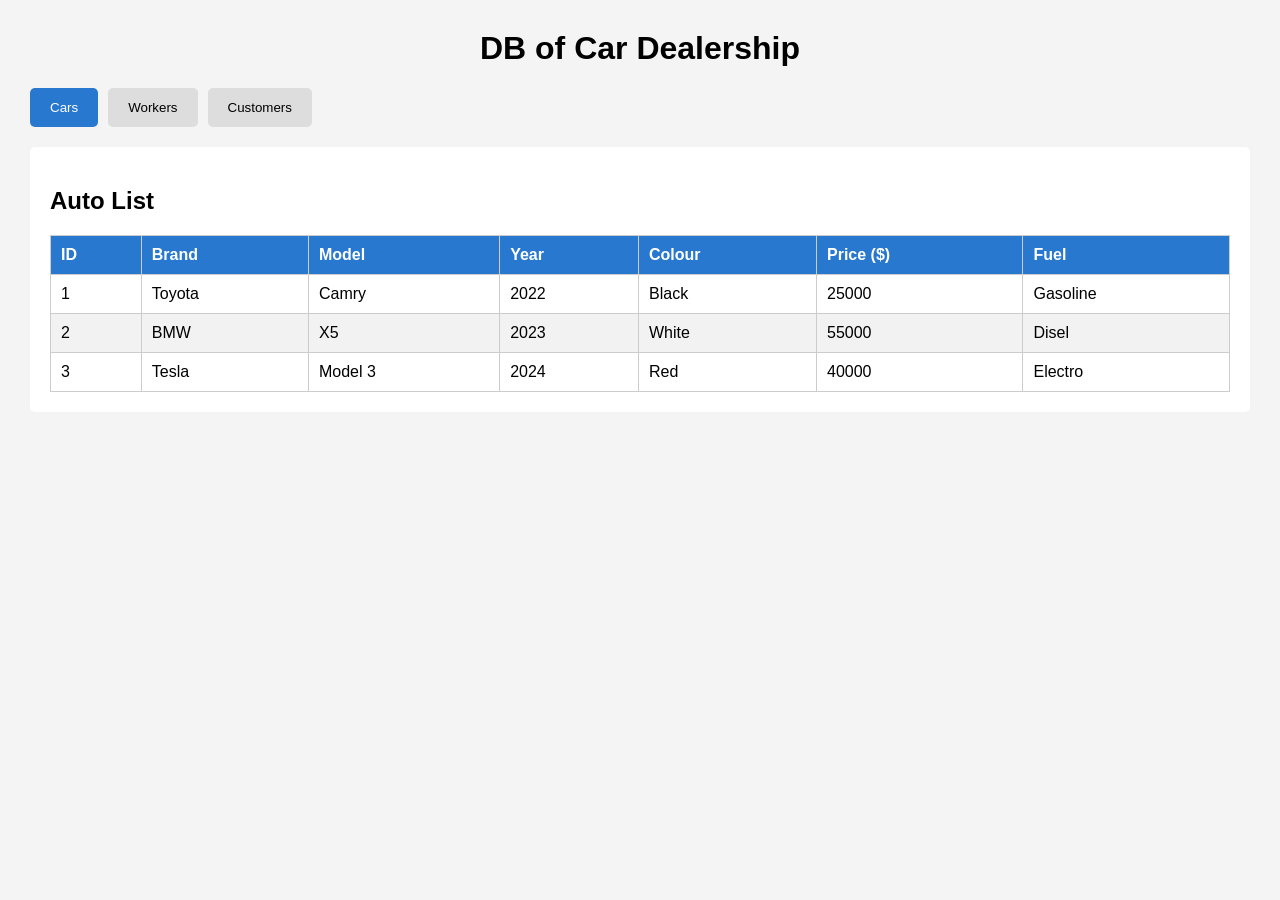
<file: index.html>
<!DOCTYPE html>
<html lang="uk">
<head>
    <meta charset="UTF-8">
    <meta name="viewport" content="width=device-width, initial-scale=1.0">
    <title>Car Dealership</title>
    <link rel="stylesheet" href="style.css">
    <script src="script.js" defer></script>
</head>
<body>
    <h1>DB of Car Dealership</h1>

    <div class="tabs">
        <button class="tab active" data-tab="cars">
            Cars
        </button>
        <button class="tab" data-tab="employees">
            Workers
        </button>
        <button class="tab" data-tab="clients">
            Customers
        </button>
    </div>

    <section id="cars" class="tab-content active">
        <h2>Auto List</h2>
        <table>
            <thead>
                <tr>
                    <th>ID</th>
                    <th>Brand</th>
                    <th>Model</th>
                    <th>Year</th>
                    <th>Colour</th>
                    <th>Price ($)</th>
                    <th>Fuel</th>
                </tr>
            </thead>
            <tbody id="cars-body"></tbody>
        </table>
    </section>

    <section id="employees" class="tab-content">
        <h2>List of Workers</h2>
        <table>
            <thead>
                <tr>
                    <th>ID</th>
                    <th>Name</th>
                    <th>Surname</th>
                    <th>Position</th>
                    <th>Phone</th>
                    <th>Salary ($)</th>
                    <th>Date of Acceptance</th>
                </tr>
            </thead>
            <tbody id="employees-body"></tbody>
        </table>
    </section>

    <section id="clients" class="tab-content">
        <h2>Customer list</h2>
        <table>
            <thead>
                <tr>
                    <th>ID</th>
                    <th>Name</th>
                    <th>Surname</th>
                    <th>Phone</th>
                    <th>E-mail</th>
                    <th>City</th>
                    <th>Date of Registration</th>
                </tr>
            </thead>
            <tbody id="clients-body"></tbody>
        </table>
    </section>
</body>
</html>
</file>
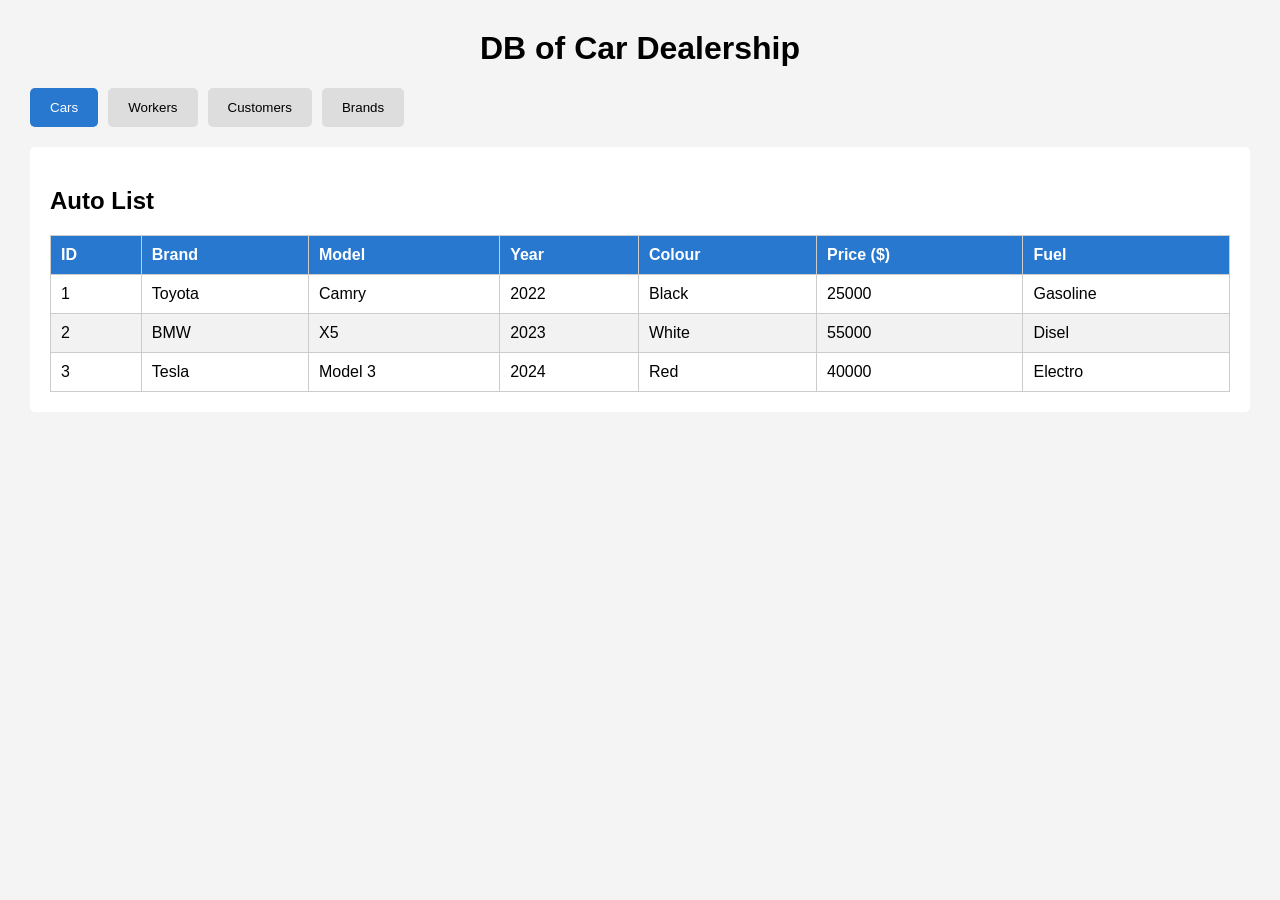
<file: Lab1/index.html>
<!DOCTYPE html>
<html lang="uk">
<head>
    <meta charset="UTF-8">
    <meta name="viewport" content="width=device-width, initial-scale=1.0">
    <title>Car Dealership</title>
    <link rel="stylesheet" href="style.css">
    <script src="script.js" defer></script>
</head>
<body>
    <h1>DB of Car Dealership</h1>

    <div class="tabs">
        <button class="tab active" data-tab="cars">
            Cars
        </button>
        <button class="tab" data-tab="employees">
            Workers
        </button>
        <button class="tab" data-tab="clients">
            Customers
        </button>
        <button class="tab" data-tab="brands">
            Brands
        </button>
    </div>

    <section id="cars" class="tab-content active">
        <h2>Auto List</h2>
        <table>
            <thead>
                <tr>
                    <th>ID</th>
                    <th>Brand</th>
                    <th>Model</th>
                    <th>Year</th>
                    <th>Colour</th>
                    <th>Price ($)</th>
                    <th>Fuel</th>
                </tr>
            </thead>
            <tbody id="cars-body"></tbody>
        </table>
    </section>

    <section id="employees" class="tab-content">
        <h2>List of Workers</h2>
        <table>
            <thead>
                <tr>
                    <th>ID</th>
                    <th>Name</th>
                    <th>Surname</th>
                    <th>Position</th>
                    <th>Phone</th>
                    <th>Salary ($)</th>
                    <th>Date of Acceptance</th>
                </tr>
            </thead>
            <tbody id="employees-body"></tbody>
        </table>
    </section>

    <section id="clients" class="tab-content">
        <h2>Customer list</h2>
        <table>
            <thead>
                <tr>
                    <th>ID</th>
                    <th>Name</th>
                    <th>Surname</th>
                    <th>Phone</th>
                    <th>E-mail</th>
                    <th>City</th>
                    <th>Date of Registration</th>
                </tr>
            </thead>
            <tbody id="clients-body"></tbody>
        </table>
    </section>

    <section id="brands" class="tab-content">
        <h2>Brand List</h2>
        <table>
            <thead>
                <tr>
                    <th>ID</th>
                    <th>Name</th>
                    <th>Producer</th>
                    <th>Country</th>
                    <th>Date of Registration</th>
                </tr>
            </thead>
            <tbody id="brands-body"></tbody>
        </table>
    </section>
</body>
</html>
</file>
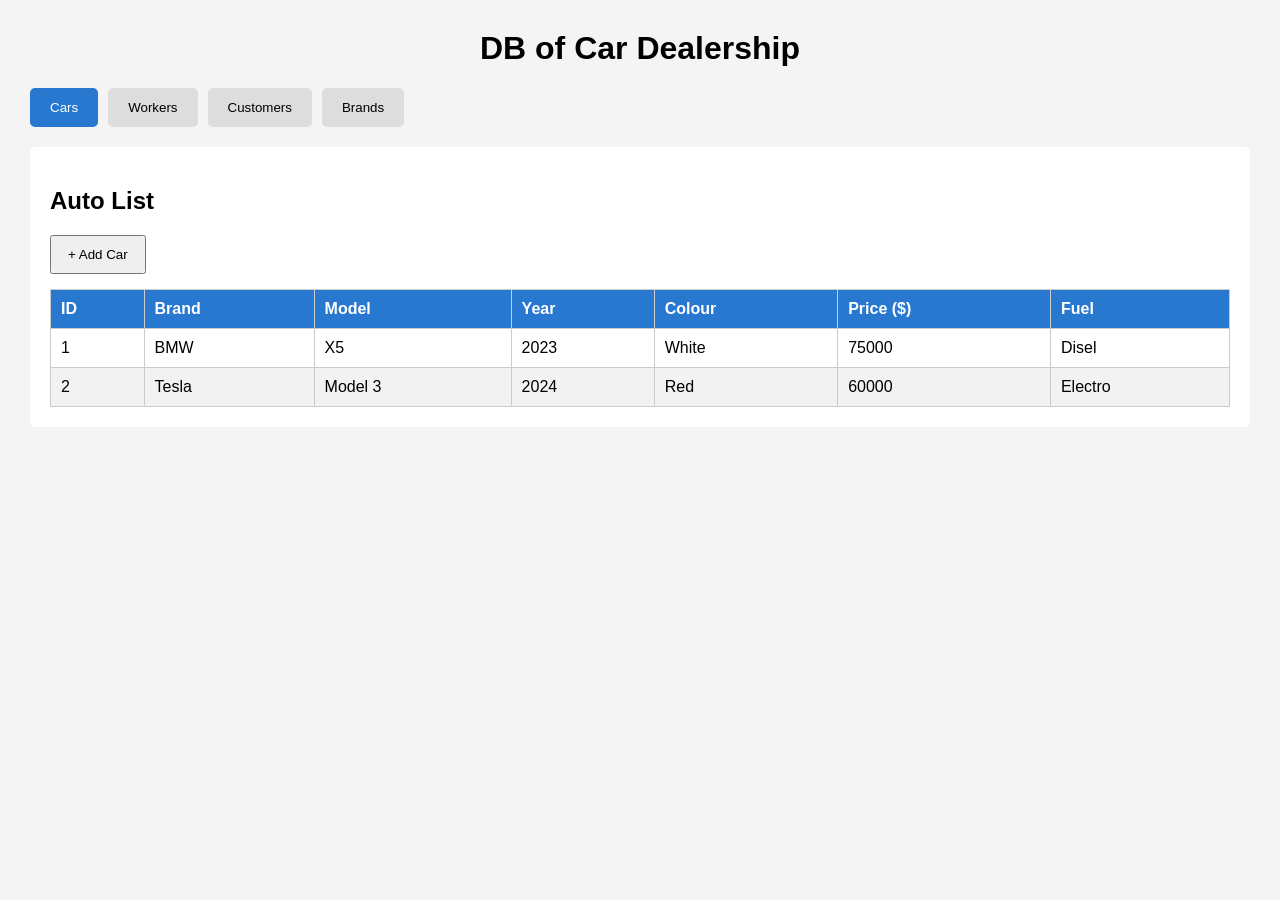
<file: Lab2/index.html>
<!DOCTYPE html>
<html lang="uk">
<head>
    <meta charset="UTF-8">
    <meta name="viewport" content="width=device-width, initial-scale=1.0">
    <title>Car Dealership</title>
    <link rel="stylesheet" href="style.css">
    <script src="script.js" defer></script>
</head>
<body>
    <h1>DB of Car Dealership</h1>

    <div class="tabs">
        <button class="tab active" data-tab="cars">
            Cars
        </button>
        <button class="tab" data-tab="employees">
            Workers
        </button>
        <button class="tab" data-tab="clients">
            Customers
        </button>
        <button class="tab" data-tab="brands">
            Brands
        </button>
    </div>

    <section id="cars" class="tab-content active">
        <h2>Auto List</h2>
        <button type="button" class="add-button" data-entity="cars">
        + Add Car 
        </button>
        <table>
            <thead>
                <tr>
                    <th>ID</th>
                    <th>Brand</th>
                    <th>Model</th>
                    <th>Year</th>
                    <th>Colour</th>
                    <th>Price ($)</th>
                    <th>Fuel</th>
                </tr>
            </thead>
            <tbody id="cars-body"></tbody>
        </table>
    </section>

    <section id="employees" class="tab-content">
        <h2>List of Workers</h2>
        <button type="button" class="add-button" data-entity="employees">
            + Add Worker
        </button>
        <table>
            <thead>
                <tr>
                    <th>ID</th>
                    <th>Name</th>
                    <th>Surname</th>
                    <th>Position</th>
                    <th>Phone</th>
                    <th>Salary ($)</th>
                    <th>Date of Acceptance</th>
                </tr>
            </thead>
            <tbody id="employees-body"></tbody>
        </table>
    </section>

    <section id="clients" class="tab-content">
        <h2>Customer list</h2>
        <button type="button" class="add-button" data-entity="clients">
            + Add Customer
        </button>
        <table>
            <thead>
                <tr>
                    <th>ID</th>
                    <th>Name</th>
                    <th>Surname</th>
                    <th>Phone</th>
                    <th>E-mail</th>
                    <th>City</th>
                    <th>Date of Registration</th>
                </tr>
            </thead>
            <tbody id="clients-body"></tbody>
        </table>
    </section>

    <section id="brands" class="tab-content">
        <h2>Brand List</h2>
        <button type="button" class="add-button" data-entity="brands">
            + Add Brand
        </button>
        <table>
            <thead>
                <tr>
                    <th>ID</th>
                    <th>Name</th>
                    <th>Producer</th>
                    <th>Country</th>
                    <th>Date of Registration</th>
                </tr>
            </thead>
            <tbody id="brands-body"></tbody>
        </table>
    </section>
</body>
</html>
</file>
<file: style.css>
body {
    font-family: Arial, sans-serif;
    margin: 30px;
    background-color: #f4f4f4;
}

h1 {
    text-align: center;
}

.tabs {
    display: flex;
    gap: 10px;
    margin-bottom: 20px;
}

.tab {
    padding: 12px 20px;
    border: none;
    background-color: #ddd;
    cursor: pointer;
    border-radius: 5px;
}

.tab.active {
    background-color: #2878d0;
    color: white;
}

.tab-content {
    display: none;
    background-color: white;
    padding: 20px;
    border-radius: 5px;
    overflow-x: auto;
}

.tab-content.active {
    display: block;
}

table {
    width: 100%;
    border-collapse: collapse;
}

th,
td {
    padding: 10px;
    border: 1px solid #ccc;
    text-align: left;
    white-space: nowrap;
}

th {
    background-color: #2878d0;
    color: white;
}

tbody tr:nth-child(even) {
    background-color: #f2f2f2;
}
</file>
<file: Lab1/style.css>
body {
    font-family: Arial, sans-serif;
    margin: 30px;
    background-color: #f4f4f4;
}

h1 {
    text-align: center;
}

.tabs {
    display: flex;
    gap: 10px;
    margin-bottom: 20px;
}

.tab {
    padding: 12px 20px;
    border: none;
    background-color: #ddd;
    cursor: pointer;
    border-radius: 5px;
}

.tab.active {
    background-color: #2878d0;
    color: white;
}

.tab-content {
    display: none;
    background-color: white;
    padding: 20px;
    border-radius: 5px;
    overflow-x: auto;
}

.tab-content.active {
    display: block;
}

table {
    width: 100%;
    border-collapse: collapse;
}

th,
td {
    padding: 10px;
    border: 1px solid #ccc;
    text-align: left;
    white-space: nowrap;
}

th {
    background-color: #2878d0;
    color: white;
}

tbody tr:nth-child(even) {
    background-color: #f2f2f2;
}
</file>
<file: Lab2/style.css>
body {
    font-family: Arial, sans-serif;
    margin: 30px;
    background-color: #f4f4f4;
}

h1 {
    text-align: center;
}

.tabs {
    display: flex;
    gap: 10px;
    margin-bottom: 20px;
}

.tab {
    padding: 12px 20px;
    border: none;
    background-color: #ddd;
    cursor: pointer;
    border-radius: 5px;
}

.tab.active {
    background-color: #2878d0;
    color: white;
}

.tab-content {
    display: none;
    background-color: white;
    padding: 20px;
    border-radius: 5px;
    overflow-x: auto;
}

.tab-content.active {
    display: block;
}

table {
    width: 100%;
    border-collapse: collapse;
}

th,
td {
    padding: 10px;
    border: 1px solid #ccc;
    text-align: left;
    white-space: nowrap;
}

th {
    background-color: #2878d0;
    color: white;
}

tbody tr:nth-child(even) {
    background-color: #f2f2f2;
}

.add-form {
    display: flex;
    flex-wrap: wrap;
    align-items: end;
    gap: 12px;
    padding: 12px;
}

.add-form h3 {
    width: 100%;
    margin: 0 0 8px;
}

.add-form label {
    display: flex;
    flex-direction: column;
    gap: 5px;
}

.add-form input {
    width: 150px;
    max-width: 100%;
    padding: 8px;
    box-sizing: border-box;
}

.add-form button {
    padding: 8px 14px;
    cursor: pointer;
}

.add-button {
    margin-bottom: 15px;
    padding: 10px 16px;
    cursor: pointer;
}
</file>
